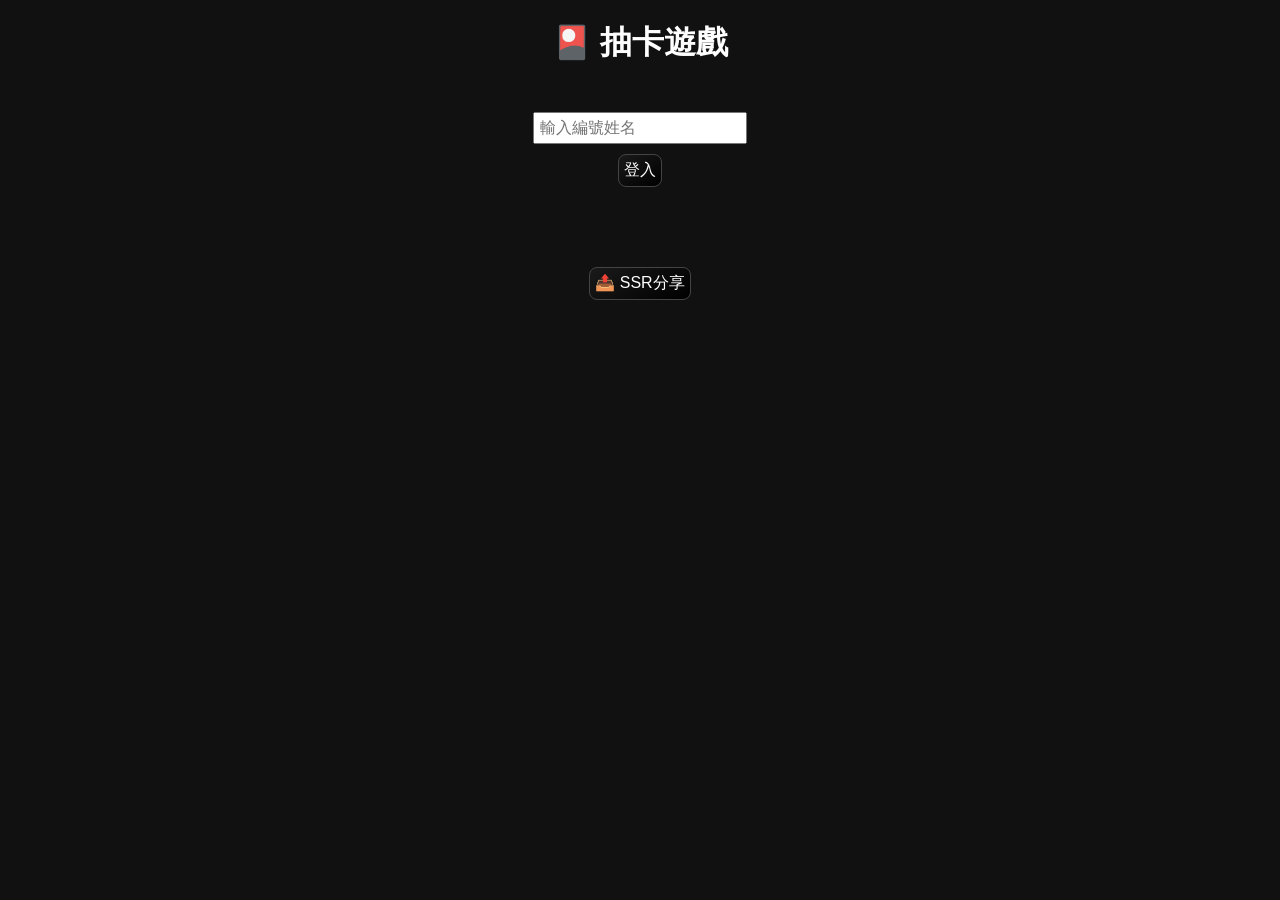
<file: index.html>
<!DOCTYPE html>
<html lang="zh-TW">
<head>
<meta charset="UTF-8">
<title>抽卡活動</title>

<meta name="viewport" content="width=device-width, initial-scale=1, maximum-scale=1, viewport-fit=cover">

<link rel="stylesheet" href="style.css">
</head>

<body>

<h1>🎴 抽卡遊戲</h1>

<!-- =========================
     👤 登入區
========================= -->
<div id="loginArea">
  <input id="uid" placeholder="輸入編號姓名">
  <button id="loginBtn" onclick="login()">登入</button>
  <button id="logoutBtn" onclick="logout()" style="display:none;">登出</button>
</div>

<!-- =========================
     🎯 狀態區
========================= -->
<div id="chance"></div>

<!-- =========================
     🎴 分享資料區（SSR來源）
========================= -->
<div id="shareArea">
  <div id="cards"></div>
  <div id="result"></div>
</div>

<!-- =========================
     🎮 按鈕區
========================= -->
<div id="actionBtns">

  <button onclick="ShareIG()">📤 SSR分享</button>

  <button id="copyBtn" onclick="copyCode()" class="copy" style="display:none;">
    📋 複製驗證碼
  </button>

  <button id="drawAgainBtn" style="display:none;">
    🎴 再抽一次
  </button>

</div>

<!-- =========================
     📜 JS（正確載入順序）
========================= -->

<!-- 主邏輯 -->
<script src="script.js"></script>

<!-- 分享功能（SSR生成） -->
<script defer src="share.js"></script>

<!-- SSR重要：掛 global（避免 onclick 找不到） -->
<script>
  window.ShareIG = ShareIG;
</script>

<!-- overlay -->
<div id="overlay"></div>

</body>
</html>
</file>
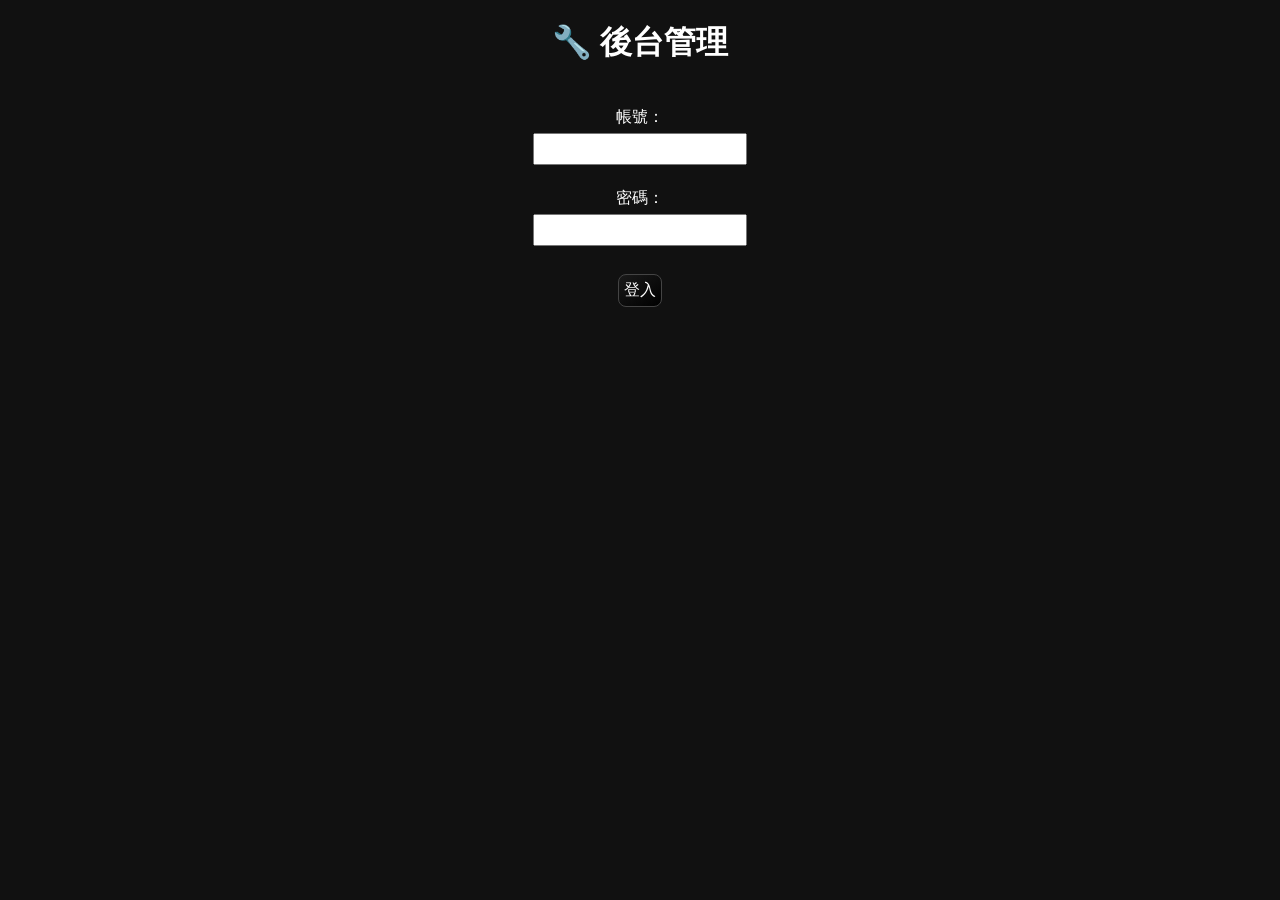
<file: admin.html>
<!DOCTYPE html>
<html lang="zh-TW">
<head>
<meta charset="UTF-8">
<title>後台管理</title>
<link rel="stylesheet" href="style.css">
</head>
<body>
<h1>🔧 後台管理</h1>

<!-- 登入區 -->
<div id="loginArea">
  帳號：<input id="user"><br>
  密碼：<input type="password" id="pass"><br>
  <button onclick="adminLogin()">登入</button>
</div>

<!-- 後台面板 -->
<div id="adminPanel" style="display:none;">
  <br><button onclick="adminLogout()">登出</button>
  <h2>用戶管理</h2>
  
  <!-- 查詢使用者 -->
  編號姓名：<input id="searchUser" placeholder="輸入編號姓名">
  <button onclick="getUserData()">讀取資料</button><br><br>

  <!-- 修改使用者表單 -->
  編號姓名：<span id="editUser" class="highlightText"></span><br>
  遊戲次數：<input id="editTimes" type="number" style="width:60px;"><br>
  個人中獎率(%)：<input id="editRate" type="number" style="width:60px;"><br>
  必中次數：<input id="editMust" type="number" style="width:60px;"><br>
  已抽次數：<input id="editUsed" type="number" readonly style="width:60px;"><br>
  <button onclick="updateUser()">修改更新</button>

  <hr>

  <h2>抽獎紀錄</h2>
  <button onclick="loadLogs()">載入抽獎紀錄</button>
  <div id="logArea"></div>


</div>

<script src="admin.js"></script>
</body>
</html>
</file>
<file: style.css>
/* =====================================================
   🎮 前台（抽卡系統）
===================================================== */

html, body {
  background:#111;
  color:#fff;
  font-family:sans-serif;
  text-align:center;

  margin:0;
  padding:0;
  overflow-x:hidden; /* 禁止整體頁面左右滾動 */
  height: 100%;  /* 保證 body 高度能填滿整個頁面 */
}

/* 👉 前台 input / button（只影響遊戲） */
body:not(.admin-page) input,
body:not(.admin-page) button{
  padding:5px;
  margin:5px;
  font-size:16px; /* ⭐ 防止 iPhone 自動放大 */
}

/* =========================
   🎴 卡片區
========================= */

#cards{
  display:flex;
  flex-wrap:wrap;
  justify-content:center;
  align-items:center;
  gap:6px;
  padding:10px;
}

.card{
  width:120px;
  height:180px;
  display:inline-block;
  margin:10px;
  perspective:1000px;
  cursor:pointer;
  border-radius:10px;
  overflow:hidden;
}

.inner{
  width:100%;
  height:100%;
  position:relative;
  transform-style:preserve-3d;
  transition:0.8s;
  will-change: transform;
}

.flipped{ transform:rotateY(180deg); }

.front,.back{
  position:absolute;
  width:100%;
  height:100%;
  display:flex;
  align-items:center;
  justify-content:center;
  border-radius:10px;
  backface-visibility:hidden;
  -webkit-backface-visibility:hidden;
}

.front{ background:linear-gradient(45deg,#444,#888); }

.back{
  background:gold;
  color:#000;
  transform:rotateY(180deg);
  font-size: 18px !important; /* 使用 !important 覆蓋 * /* 調整字體大小 */
}

/* =========================
   ✨ 動畫（優化版）
========================= */

@keyframes glowSpin {
  0% { transform: rotateY(0deg); box-shadow:0 0 5px gold;}
  50% { box-shadow:0 0 25px gold;}
  100% { transform: rotateY(1080deg); box-shadow:0 0 5px gold;}
}

.spinning {
  animation: glowSpin 1.2s cubic-bezier(.4,0,.2,1) infinite;
}

.card.glow-selected{
  animation: glowPulse 1s ease-in-out infinite;
  box-shadow:0 0 25px gold, 0 0 50px gold, 0 0 80px gold;
}

@keyframes glowPulse{
  0% { box-shadow:0 0 20px gold, 0 0 40px gold; }
  50% { box-shadow:0 0 40px gold, 0 0 80px gold; }
  100% { box-shadow:0 0 20px gold, 0 0 40px gold; }
}

/* =========================
   🎛 overlay
========================= */

#overlay{
  position:fixed;
  top:0;
  left:0;
  width:100%;
  height:100%;
  background:transparent;
  z-index:999999;
  display:none;
  pointer-events:all;
}

#overlay.show{
  display:block;
}

/* =========================
   🎮 按鈕區
========================= */

#actionBtns{
  display:flex;
  justify-content:center;
  align-items:center;
  gap:12px;
  margin:20px auto;
  width:fit-content;
  flex-wrap:wrap;
}

/* 前台 button */
body:not(.admin-page) button{
  border-radius:8px;
  border:1px solid #444;
  background:linear-gradient(145deg,#1a1a1a,#000);
  color:#fff;
  cursor:pointer;
  transition:all 0.2s ease;
}

body:not(.admin-page) button:hover{
  transform:translateY(-2px) scale(1.03);
  box-shadow:0 0 10px rgba(255,255,255,0.2);
}

body:not(.admin-page) button:active{
  transform:scale(0.95);
}

/* 主按鈕 */
#drawAgainBtn{
  padding:10px 20px;
  font-size:16px;
  font-weight:bold;
  background:linear-gradient(145deg,#ffb300,#ff6f00);
  color:#000;
  border:none;
  box-shadow:0 0 15px gold;
}

#drawAgainBtn:hover{
  box-shadow:0 0 25px gold,0 0 50px gold;
}

/* =========================
   📱 RWD（前台）（已優化）
========================= */

@media (max-width:768px){
  .card{ width:30vw; }
}

@media (max-width:480px){
  .card{ width:31vw; }
  h1{ font-size:20px; }
}

@media (max-width:360px){
  .card{ width:32vw; }
}

/* =====================================================
   🔧 後台（admin page）
===================================================== */

body.admin-page{
  background:#111;
  color:#fff;
  font-family:sans-serif;

  margin:0;
  padding:0;

  min-height:100vh;

  display:flex;
  justify-content:center;
  align-items:center;
  flex-direction:column;

  text-align:center;
  overflow-x:hidden;
}

/* 主容器 */
#loginArea,
#adminPanel{
  width:100%;
  max-width:500px;
  padding:20px;
  margin:10px auto;

  display:flex;
  flex-direction:column;
  align-items:center;
  justify-content:center;
  text-align:center;
}

/* 標題（修正：避免無效 selector） */
body.admin-page h1,
body.admin-page h2{
  margin:10px 0;
}

/* input（只影響後台） */
body.admin-page input{
  width:90%;
  max-width:300px;

  padding:8px;
  margin:6px 0;

  border-radius:6px;
  border:1px solid #444;

  background:#000;
  color:#fff;

  text-align:center;
}

/* button（後台專用） */
body.admin-page button{
  width:90%;
  max-width:300px;

  padding:8px;
  margin:5px;

  border-radius:8px;
  border:1px solid #444;

  background:linear-gradient(145deg,#1a1a1a,#000);
  color:#fff;

  cursor:pointer;
  transition:0.2s;
}

body.admin-page button:hover{
  transform:translateY(-2px) scale(1.03);
  box-shadow:0 0 10px rgba(255,255,255,0.2);
}

body.admin-page button:active{
  transform:scale(0.95);
}

/*ID黃色字 */
.highlightText{
  color: gold;
  font-weight: bold;
}

/* 表格 */
#logArea{
  width:100%;
  overflow-x:auto;
  margin-top:10px;
}

table{
  width:100%;
  border-collapse:collapse;
  background:#000;
  color:#fff;
  font-size:14px;
}

td,th{
  border:1px solid #444;
  padding:6px;
  text-align:center;
}

/* 📱 後台手機 */
@media (max-width:600px){
  #loginArea,
  #adminPanel{
    max-width:95%;
    padding:15px;
  }

  table{ font-size:12px; }

  h1{ font-size:20px; }
  h2{ font-size:18px; }
}

.freeze-capture * {
  animation: none !important;
  transition: none !important;
}
</file>
